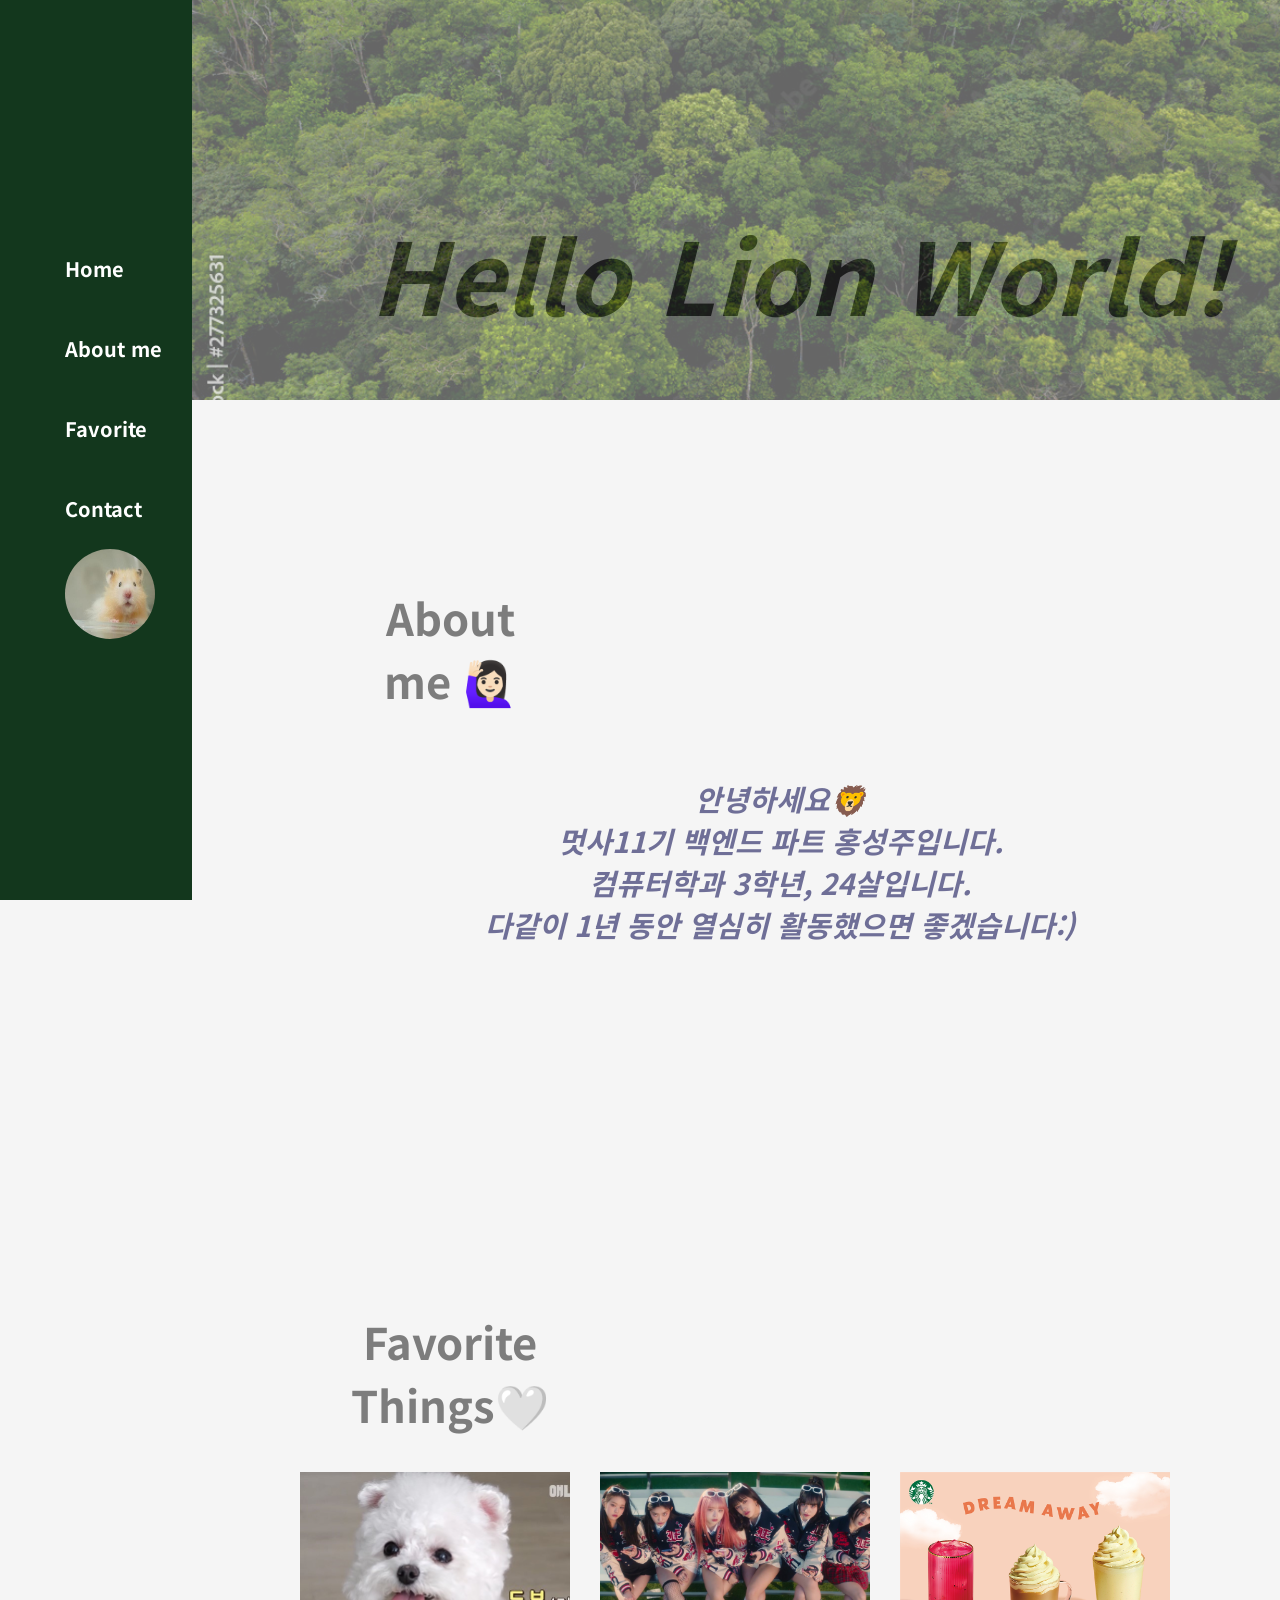
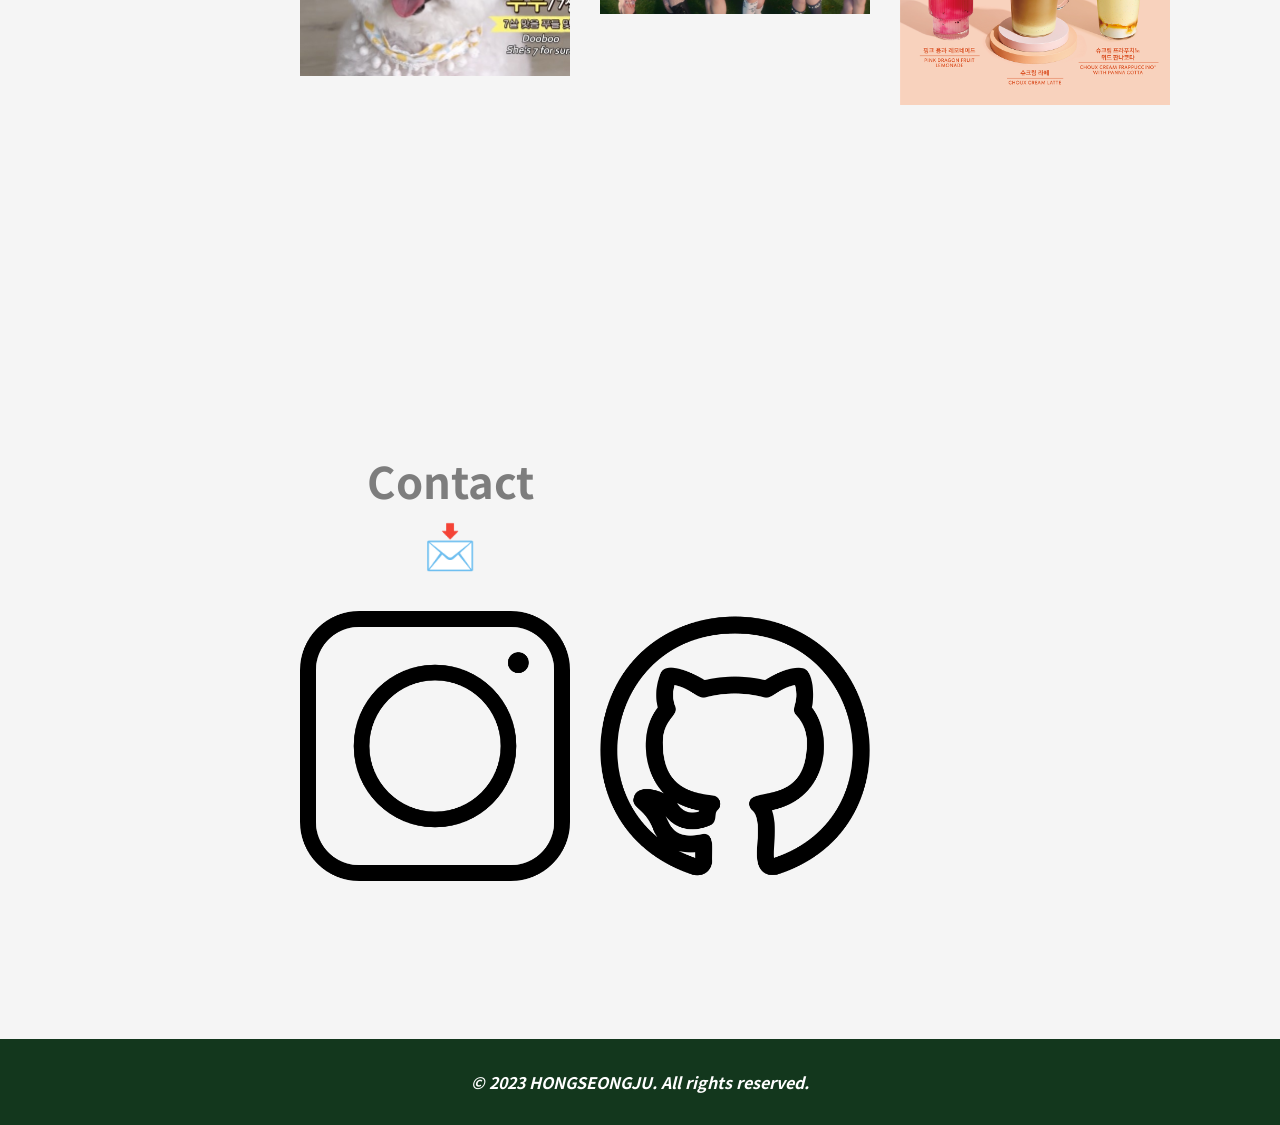
<file: index.html>
<!DOCTYPE html>
<html lang="ko">

<head>
    <!-- 인코딩 관련 메타 태그 -->
    <meta charset="UTF-8">
    <meta http-equiv="X-UA-Compatible" content="IE=edge">
    <meta name="viewport" content="width=device-width, initial-scale=1.0">

    <!-- 섬네일 지정 관련 메타 태그 -->
    <meta property="og:title" content="홍성주 자기소개 웹페이지">
    <meta property="og:description" content="11th 아기사자">
    <meta property="og:image" content="./WIN_20210712_22_37_25_Pro.jpg"> <!-- 섬네일 작업하기 -->
    <title>홍성주자기소개페이지</title>

    <!-- css 파일 로드 -->
    <link rel="stylesheet" href="./style.css">
    <link rel="stylesheet" href="https://use.fontawesome.com/releases/v5.15.4/css/all.css" integrity="sha384-DyZ88mC6Up2uqS4h/KRgHuoeGwBcD4Ng9SiP4dIRy0EXTlnuz47vAwmeGwVChigm" crossorigin="anonymous"/>
    
    <!-- font 지정 -->
    <link rel="preconnect" href="https://fonts.googleapis.com">
    <link rel="preconnect" href="https://fonts.gstatic.com" crossorigin>
    <link href="https://fonts.googleapis.com/css2?family=Noto+Sans+KR&display=swap" rel="stylesheet">
</head>

<body>
    <nav>
        <div class="container">
            <div class="nav-menu">
                <ul class="nav-btn">
                    <li><a href="./index.html" target="_self">Home</a> </li>
                    <li><a href="#about-me" target="_self">About me</a> </li>
                    <li><a href="#favorite" target="_self">Favorite</a> </li>
                    <li><a href="#contact" target="_self">Contact</a></li>
                    <li><a href="./index.html"><img id="profile-img" src="./hamster.jpeg" alt="profile 사진"></a></a></li>
                </ul>
            </div>

        </div>
    </nav>
    
    <header class="hd">
        <div class="container">
            <h1 class="hd-title">Hello Lion World!</h1>
        </div>
    </header>
    
    <!-- 자기 소개 부분 -->
    <section class="sec">
        <h2 id="about-me">About<br>me 🙋🏻‍♀️</h2>
        <div class="container">
            <article class="atc">
                <p class="about-me"> 안녕하세요🦁 <br>
                    멋사11기 백엔드 파트 홍성주입니다.<br>
                    컴퓨터학과 3학년, 24살입니다. <br>
                    다같이 1년 동안 열심히 활동했으면 좋겠습니다:)<br>
                </p>
            </article>
        </div>               
    </section>

    <!-- favorite 부분 이미지 세개 추가 -->
    <section class="sec">
        <h2 id="favorite">Favorite<br>Things🤍<br></h2>
        <div class="container">
            <article class="atc">
                <div>
                    <img src="./dog.jpg" alt="favorite1">
                </div>
            </article>

            <article class="atc">
                <div>
                    <img src="./kitsch.jpg" alt="favorite2">
                </div>
            </article>

            <article class="atc">
                <div>
                    <img src="./starbucks.png" alt="favorite3">
                </div>

            </article>

        </div>
    </section>

    <!--  contact 부분 -->
    <section class="sec">
        <h2 id="contact">Contact <br>📩<br></h2>
            <article class="atc">
                <div>
                    <a href href="https://www.instagram.com/honseongju/"><img class="contact-layout" src="./instagram.png" alt="contact1"></a>
                </div>
            </article>

            <article class="atc">
                <div>
                    <a href="https://github.com/Hszoo"><img class="contact-layout" src="./github.png" alt="contact2"></a>
                </div>
            </article>         
    </section>

    <section>
        <article class="favorite"></article>
    </section>

    <footer class="ft">
        <p>&copy; 2023 HONGSEONGJU. All rights reserved.</p>
    </footer>
</body>

</html>
</file>
<file: style.css>
* {
    box-sizing: border-box; /* 테두리까지 포함한 요소 자체를 기준으로 크기 조정*/
}
html {
	scroll-behavior: smooth;
}
body {
    margin: 0; /*상하 0, 좌우 자동으로 동일한 값으로 맞춤, 좌우의 여백을 같게해서 바디 내 태그 전부 가운데 정렬 가능 
    주로 부모 요소에서 사용하여 하위의 요소들을 전부 가운데로 모을 때 사용 부모의 너비를 기준으로 마진 계산 */
    padding: 0;
    font-family: 'Noto Sans KR', sans-serif; /* 이 폰트를 전체에 적용하고 싶다 -> 바디 태그내 속성으로 지정해주면 됨*/
}

/* 링크를 클릭 여부로 텍스트에 밑줄 색 변하는 것 설정 */
a:link, a:visited {
    text-decoration: none;
    color:rgb(255, 255, 255);
}

.container {
    width:960px; /* 통상적으로 너비 90픽셀 사용하고 이 너비는 배경이 아니라 내부 컨텐츠의 너비를 의미 */
    margin:0 auto;
}

.img{
    justify-content: center;
}

nav {
    position:fixed;
    border: 0; /*테두리 x */
    width: 15%; 
    height: 100vh;
    line-height: 80px; /*뷰포트의 높이길이에 맞춰 왼쪽 전체 메뉴 */
    display:flex; /* 레이아웃 배치 */
    align-items:center; /* 메뉴를 세로로 배치하기 위해 */
    background-color: rgb(19, 55, 29);
}

nav::after {
    content: "";
    display : block;
    clear: both;
}

.nav-logo {
    font-size: 15px;
    justify-content: center;
    float: left;
    margin: 0;
}

#profile-img {
    width: 90px;
    height: 90px;
    border-radius: 70% /*테두리 둥글게*/
}
.nav-menu {
    float: right;
    text-align: center;
    display: flex;
}

.nav-btn {
    list-style-type: none;
    margin: 0;
}

ul.nav-btn > li { /*ul 태그 의 클래스 명이 .. 인 li 태그 */
    float: left;
    margin-left: 25px;
    font-size: 20px;
    font-weight: bold;
}

/* header */

.hd {
    position: relative;
    height: 400px;
    text-align: center; 
    /* 인라인 요소들, 텍스트 외에도 가운데 정렬 해 주기 위해서  */
}

.hd-title {
    font-size: 100px;
    font-style: italic;
    margin-top: 0;
    margin-bottom: 20px;
    padding-top: 200px;
    color:rgb(72, 72, 72);
}

.hd-content {
    font-size: 25px;
}

.hd:before {
    content: "";
    display: block;
    position: absolute;
    right: 0;
    top: 0;
    width: 85%;
    height: 100%;
    opacity: 0.6; 
    background-image: url(./forest.jpg); 
    background-size: cover;
    background-position: center center;
    background-repeat: no-repeat;
}
.hd.container {
    position :relative;
    color: black;
}

/* 자기 소개 부분 */
.about-me {
    font-weight: bold;
    color:rgb(40, 33, 33);
}

/* section */
.sec {
    width:100%;
    text-align : center;
    font-size: 29px;
    padding: 150px 200px;
    background-color: rgb(245, 245, 245);
}

.sec article {
    float: left;
    text-align:center;
    width: 300px;
    /* 일렬배열 만드는 중*/
}

/* 덮어쓰는 속성은 아래에 적어줘야됨 -> 아래 속성으로 마지막 태그의 margin right는 
마진 주지 않음 */
.set article:last-child {
    margin-right: 0
}

.sec h2 {
    text-align:center;
    width: 300px;
    color:rgb(125, 125, 125);
    margin-left:100px;
    margin-right:100px;
}

.sec article img {
    margin-left:100px;
    margin-right:100px;
    width: 90%;
    height: auto;
}

.sec article p {
    width:960px;
    margin-left:100px;
    margin-right:100px;
    font-style:italic;
    color:rgb(111, 111, 151);
}
/* 사진 자체의 크기 조정 */
.card-img {
    overflow: hidden;
    width: 300px;
    height: 300px;

}

.sec::after {
    content: "";
    display: block;
    clear: both;
}

.contact-layout{
    margin-left:100px;
    margin-right:100px;
    width: 10%;
    height: auto;
}

/* footer */
.ft {
    padding: 15px;
    text-align: center;
    background-color: rgb(19, 55, 29);
    font-weight: bold;
    font-style: italic;
}

.ft p {
    color : white;
}

div:last-child {
    margin-right: 0;
}
</file>
